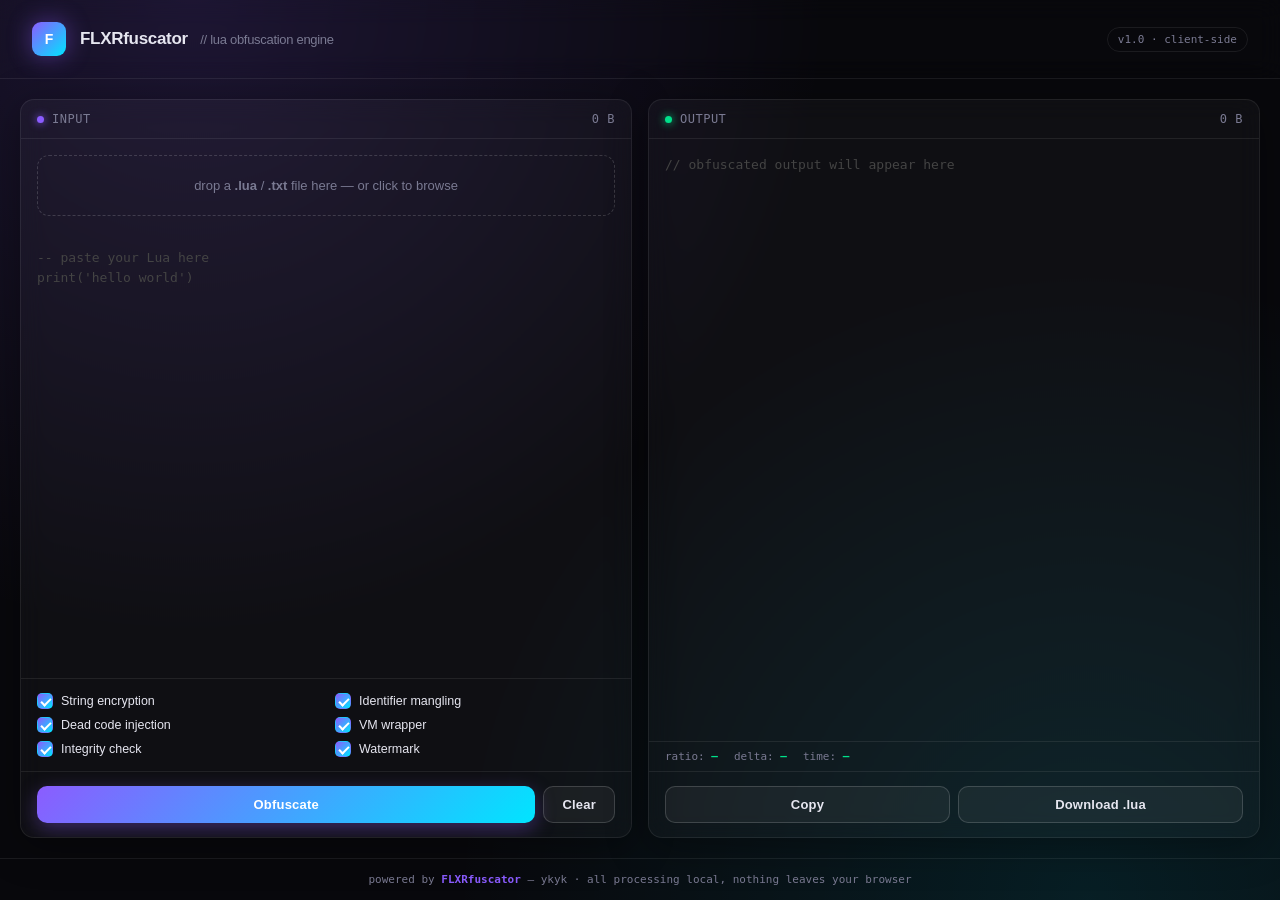
<file: index.html>
<!-- index.html -->
<!DOCTYPE html>
<html lang="en">
<head>
<meta charset="UTF-8">
<meta name="viewport" content="width=device-width,initial-scale=1">
<title>FLXRfuscator</title>
<link rel="stylesheet" href="style.css">
</head>
<body>

<header>
  <div class="logo">F</div>
  <h1>FLXRfuscator <span>// lua obfuscation engine</span></h1>
  <div class="tag">v1.0 · client-side</div>
</header>

<main>
  <section class="panel">
    <div class="panel-head">
      <span class="dot"></span> input
      <div class="right"><span id="inSize">0 B</span></div>
    </div>
    <div class="drop" id="drop">
      drop a <b>.lua</b> / <b>.txt</b> file here — or click to browse
      <input type="file" id="file" hidden accept=".lua,.txt,.luau,*/*">
    </div>
    <textarea id="input" placeholder="-- paste your Lua here&#10;print('hello world')"></textarea>
    <div class="opts">
      <div class="opt"><input type="checkbox" id="oStr" checked><label for="oStr">String encryption</label></div>
      <div class="opt"><input type="checkbox" id="oMangle" checked><label for="oMangle">Identifier mangling</label></div>
      <div class="opt"><input type="checkbox" id="oDead" checked><label for="oDead">Dead code injection</label></div>
      <div class="opt"><input type="checkbox" id="oCF" checked><label for="oCF">VM wrapper</label></div>
      <div class="opt"><input type="checkbox" id="oInt" checked><label for="oInt">Integrity check</label></div>
      <div class="opt"><input type="checkbox" id="oWM" checked><label for="oWM">Watermark</label></div>
    </div>
    <div class="btnbar">
      <button class="primary" id="go">Obfuscate</button>
      <button id="clear">Clear</button>
    </div>
  </section>

  <section class="panel">
    <div class="panel-head">
      <span class="dot green"></span> output
      <div class="right"><span id="outSize">0 B</span></div>
    </div>
    <textarea id="output" readonly placeholder="// obfuscated output will appear here"></textarea>
    <div class="stats">
      <span>ratio: <b id="ratio">—</b></span>
      <span>delta: <b id="delta">—</b></span>
      <span>time: <b id="time">—</b></span>
    </div>
    <div class="btnbar">
      <button id="copy" style="flex:1">Copy</button>
      <button id="dl" style="flex:1">Download .lua</button>
    </div>
  </section>
</main>

<footer>powered by <b>FLXRfuscator</b> — ykyk · all processing local, nothing leaves your browser</footer>

<div class="toast" id="toast"></div>

<script src="obfuscator.js"></script>
<script src="app.js"></script>
</body>
</html>
</file>
<file: style.css>
/* style.css */
*{margin:0;padding:0;box-sizing:border-box}
:root{
  --bg:#08080c;--panel:rgba(255,255,255,.03);--panel2:rgba(255,255,255,.05);
  --border:rgba(255,255,255,.08);--border2:rgba(255,255,255,.16);
  --text:#e6e6f0;--muted:#7a7a92;
  --accent:#8b5cff;--accent2:#00e5ff;--green:#00e08a;
  --mono:ui-monospace,"SF Mono",Menlo,Consolas,monospace;
  --sans:-apple-system,BlinkMacSystemFont,"Inter","Segoe UI",sans-serif;
}
html,body{height:100%}
body{
  background:var(--bg);color:var(--text);font-family:var(--sans);
  min-height:100vh;overflow-x:hidden;
  background-image:
    radial-gradient(circle at 15% 0%,rgba(139,92,255,.16),transparent 45%),
    radial-gradient(circle at 85% 100%,rgba(0,229,255,.10),transparent 45%);
  display:flex;flex-direction:column;
}
header{padding:22px 32px;display:flex;align-items:center;gap:14px;border-bottom:1px solid var(--border);backdrop-filter:blur(12px)}
.logo{width:34px;height:34px;border-radius:9px;background:linear-gradient(135deg,var(--accent),var(--accent2));display:grid;place-items:center;font-weight:800;color:#fff;box-shadow:0 0 24px rgba(139,92,255,.45);font-size:14px}
h1{font-size:17px;font-weight:600;letter-spacing:-.3px}
h1 span{color:var(--muted);font-weight:400;font-size:13px;margin-left:8px}
.tag{margin-left:auto;font-size:11px;color:var(--muted);border:1px solid var(--border);padding:5px 10px;border-radius:99px;font-family:var(--mono)}
main{flex:1;display:grid;grid-template-columns:1fr 1fr;gap:16px;padding:20px;max-width:1500px;margin:0 auto;width:100%}
@media(max-width:900px){main{grid-template-columns:1fr}}
.panel{background:var(--panel);border:1px solid var(--border);border-radius:14px;display:flex;flex-direction:column;overflow:hidden;backdrop-filter:blur(12px);box-shadow:0 8px 40px rgba(0,0,0,.35)}
.panel-head{padding:12px 16px;border-bottom:1px solid var(--border);display:flex;align-items:center;gap:8px;font-size:12px;color:var(--muted);font-family:var(--mono);text-transform:uppercase;letter-spacing:.5px}
.panel-head .dot{width:7px;height:7px;border-radius:99px;background:var(--accent);box-shadow:0 0 8px var(--accent)}
.panel-head .dot.green{background:var(--green);box-shadow:0 0 8px var(--green)}
.panel-head .right{margin-left:auto;display:flex;gap:6px}
textarea{flex:1;background:transparent;border:0;color:var(--text);font-family:var(--mono);font-size:13px;line-height:1.55;padding:16px;resize:none;outline:none;min-height:340px;tab-size:2}
textarea::placeholder{color:#444}
.drop{border:1.5px dashed var(--border2);border-radius:12px;margin:16px;padding:22px;text-align:center;color:var(--muted);font-size:13px;cursor:pointer;transition:.15s}
.drop:hover{border-color:var(--accent);color:var(--text);background:rgba(139,92,255,.05)}
.drop.over{border-color:var(--accent2);background:rgba(0,229,255,.08);color:var(--text)}
.opts{padding:14px 16px;border-top:1px solid var(--border);display:grid;grid-template-columns:1fr 1fr;gap:8px 18px;font-size:12.5px}
.opt{display:flex;align-items:center;gap:8px;cursor:pointer;user-select:none}
.opt input{appearance:none;width:16px;height:16px;border-radius:5px;border:1.5px solid var(--border2);background:transparent;cursor:pointer;position:relative;transition:.15s;flex-shrink:0}
.opt input:checked{background:linear-gradient(135deg,var(--accent),var(--accent2));border-color:transparent}
.opt input:checked::after{content:"";position:absolute;left:5px;top:1.5px;width:4px;height:8px;border:solid #fff;border-width:0 2px 2px 0;transform:rotate(45deg)}
.opt label{cursor:pointer;color:var(--text)}
.btnbar{padding:14px 16px;border-top:1px solid var(--border);display:flex;gap:8px}
button{font-family:var(--sans);font-size:13px;font-weight:600;padding:10px 18px;border-radius:10px;border:1px solid var(--border2);background:var(--panel2);color:var(--text);cursor:pointer;transition:.15s;letter-spacing:.2px}
button:hover{background:rgba(255,255,255,.09)}
button.primary{background:linear-gradient(135deg,var(--accent),var(--accent2));color:#fff;border:0;flex:1;box-shadow:0 6px 20px rgba(139,92,255,.35)}
button.primary:hover{filter:brightness(1.1)}
button.primary:disabled{opacity:.5;cursor:wait}
.stats{padding:8px 16px;border-top:1px solid var(--border);font-family:var(--mono);font-size:11px;color:var(--muted);display:flex;gap:16px}
.stats span b{color:var(--green);font-weight:600}
footer{text-align:center;padding:14px;color:var(--muted);font-size:11px;font-family:var(--mono);border-top:1px solid var(--border)}
footer b{color:var(--accent)}
.toast{position:fixed;bottom:22px;left:50%;transform:translateX(-50%) translateY(80px);background:rgba(20,20,30,.96);border:1px solid var(--border2);padding:11px 20px;border-radius:10px;font-size:13px;transition:.3s;opacity:0;z-index:99;box-shadow:0 10px 40px rgba(0,0,0,.6)}
.toast.show{transform:translateX(-50%) translateY(0);opacity:1}
</file>
